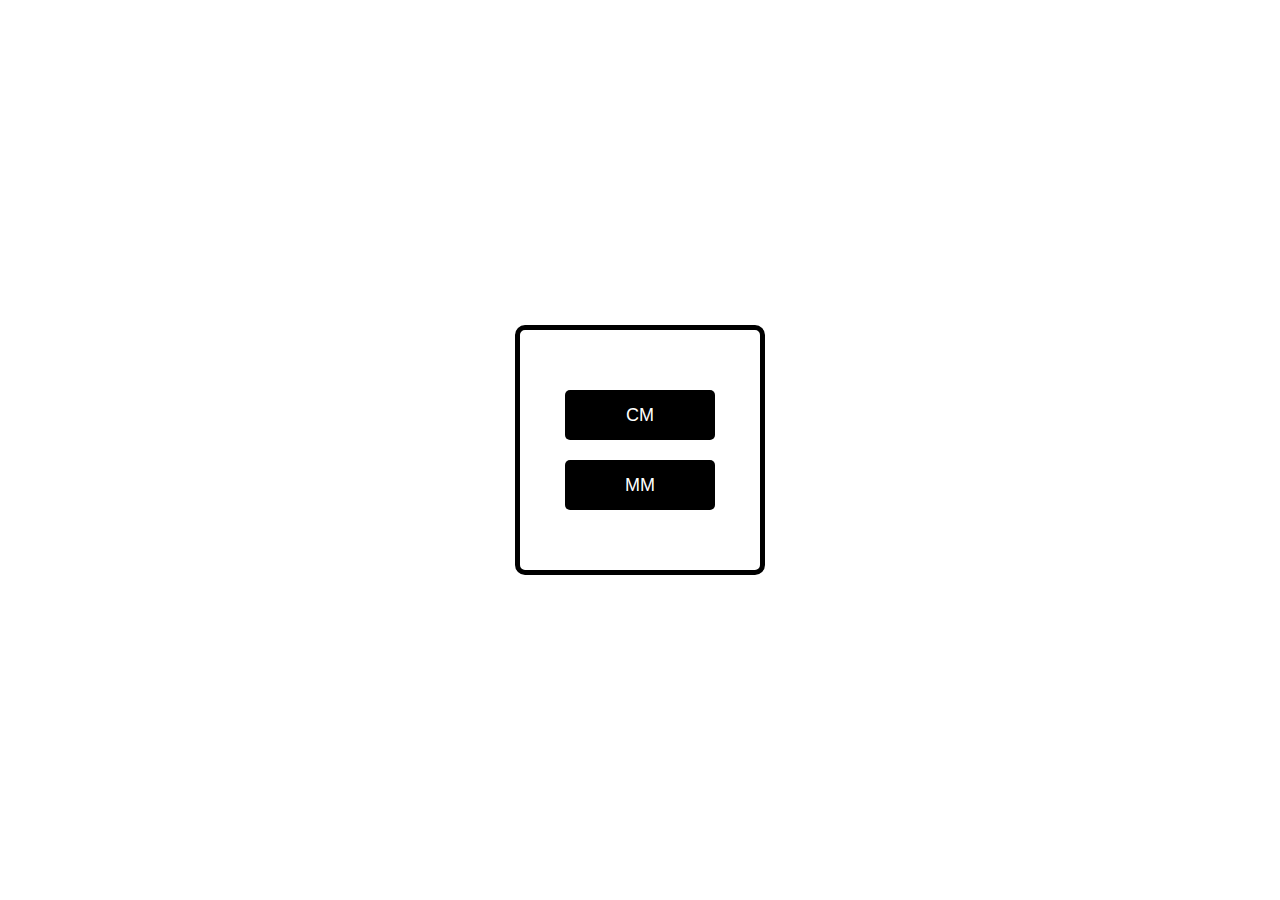
<file: code/mainmenu.html>
<!DOCTYPE html>
<html lang="en">
<head>
    <meta charset="UTF-8">
    <meta name="viewport" content="width=device-width, initial-scale=1.0">
    <title>Buttons with Frame</title>
    <style>
        * {
            margin: 0;
            padding: 0;
            box-sizing: border-box;
        }

        body, html {
            height: 100%;
            display: flex;
            justify-content: center;
            align-items: center;
            background-color: #ffff;
            font-family: Arial, sans-serif;
        }

        .frame-container {
            display: flex;
            flex-direction: column;
            justify-content: center;
            align-items: center;
            width: 250px; /* Fixed square frame size */
            height: 250px; /* Fixed square frame size */
            border: 5px solid black; /* Black square border */
            border-radius: 10px; /* Rounded corners for the frame */
            padding: 20px;
        }

        .button-container {
            display: flex;
            flex-direction: column;
            gap: 20px;
        }

        .button {
            display: flex;
            justify-content: center;
            align-items: center;
            padding: 15px 30px;
            font-size: 18px;
            border: none;
            border-radius: 5px;
            cursor: pointer;
            background-color: #000; /* Black background */
            color: white; /* White text */
            width: 150px; /* Fixed width */
            height: 50px; /* Fixed height */
            transition: background-color 0.3s ease;
        }

        .button:hover {
            background-color: #333; /* Slightly lighter black on hover */
        }

        a {
            text-decoration: none;
        }
    </style>
</head>
<body>
    <div class="frame-container">
        <div class="button-container">
            <a href="cm/ninetywindow/ninety.html"><button class="button">CM</button></a>
            <a href="mm/ninetywindow/ninety.html"><button class="button">MM</button></a>
        </div>
    </div>
</body>
</html>
</file>
